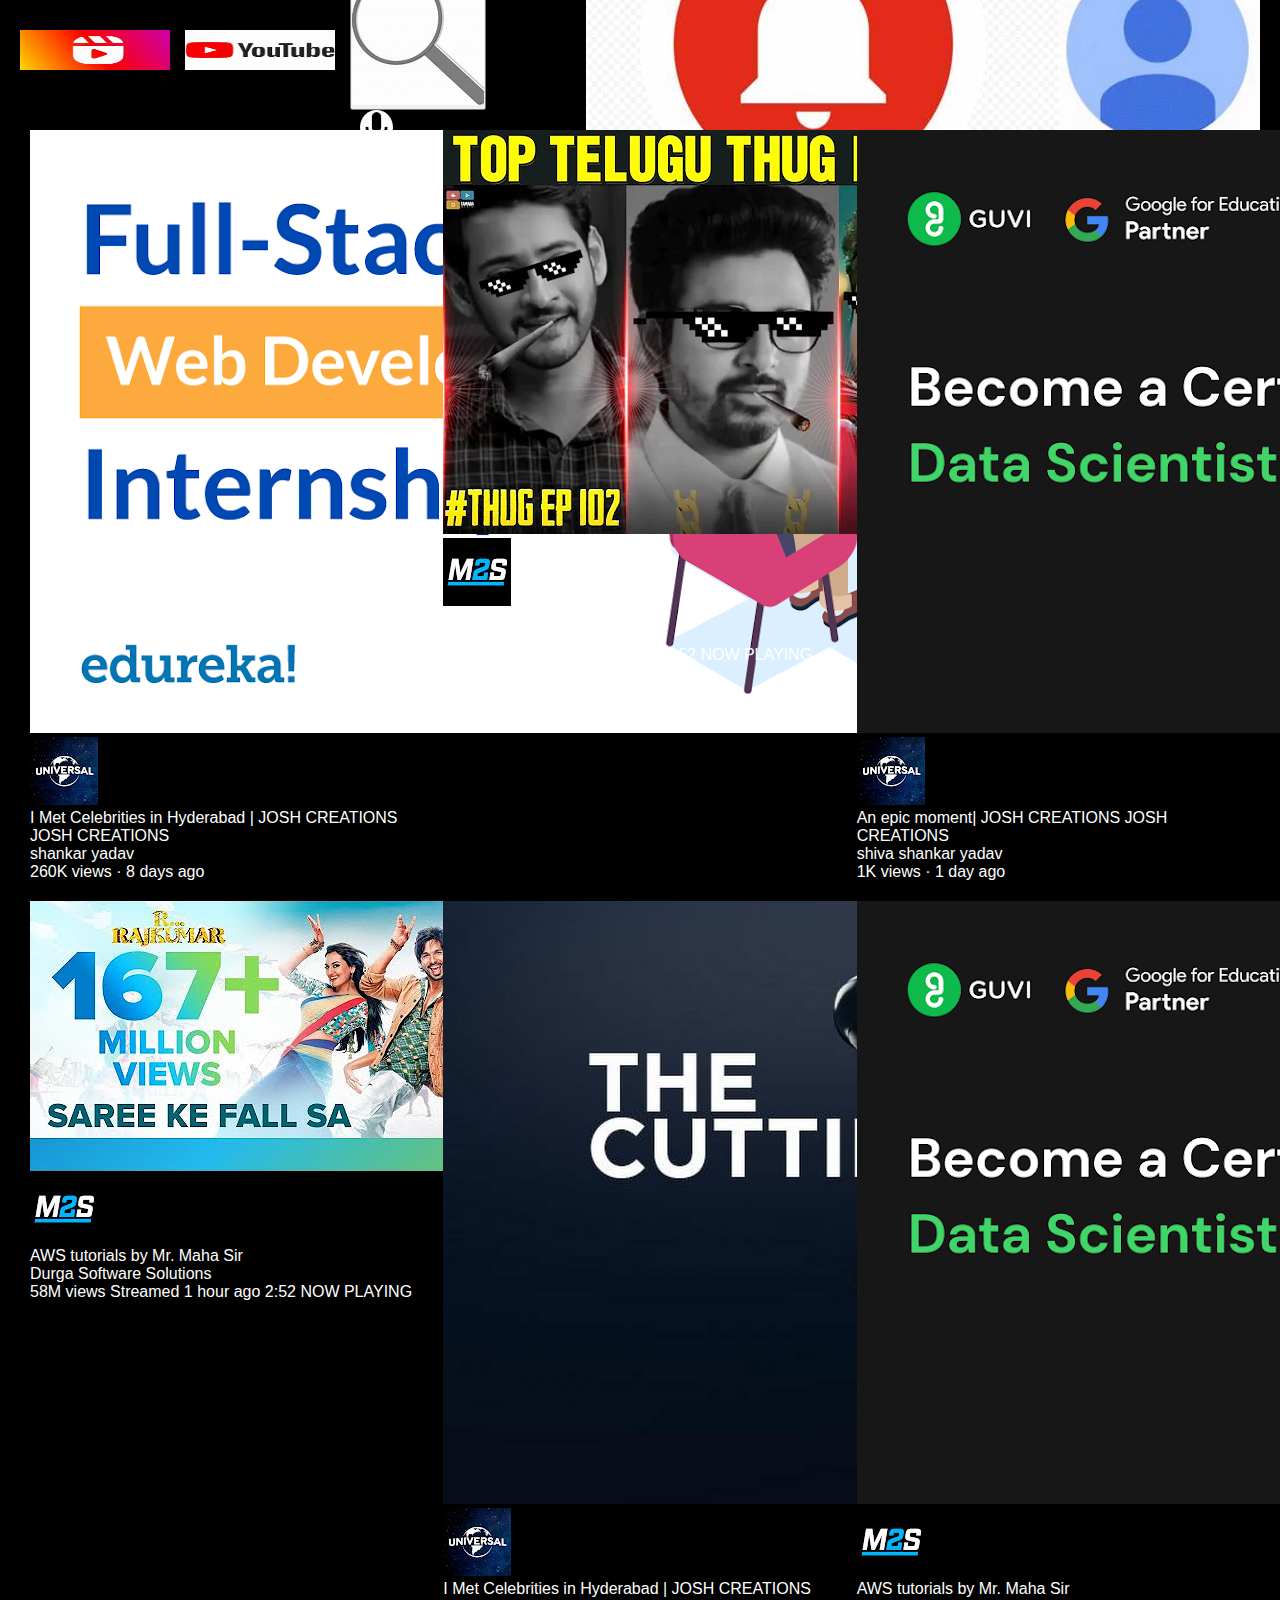
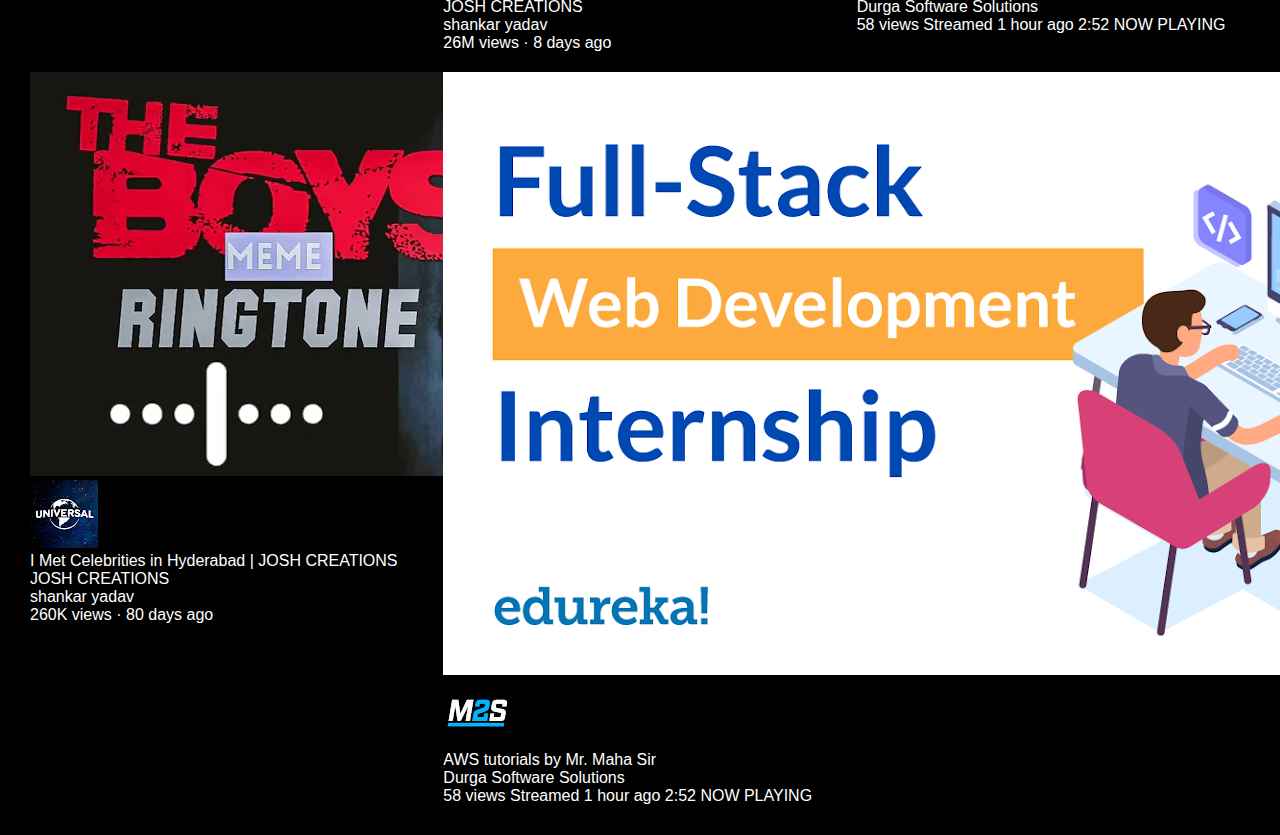
<file: oldindex.html>
<!DOCTYPE html>
<html>
   
    <head>
        <title>youtube.clone</title>
        <link rel="stylesheet" href="prgm.css">
        <link rel="preconnect" href="https://fonts.googleapis.com">
<link rel="preconnect" href="https://fonts.gstatic.com" crossorigin>
<link href="https://fonts.googleapis.com/css2?family=Roboto:wght@500&display=swap" rel="stylesheet">


    </head>
    <body>
        <div class="container">
            <div class="header">
                <div class="left-section">
                    <img class="menu" src="create-reel.jpeg">
                    <img class="tube" src="youtubelogo.jpeg">
                </div>
                <div class="middle-section">
                    <div class="search-data">
                        <div class="bar">
                            <input class="textbar" type="text" placeholder="search">
                            <button class="stool">
                                <img class="search-tool" src="search-key.jpeg">
                            </button>
                        </div>
                        <img class="mic" src="mic-you.jpeg">
                    </div>
                </div>
                <div class="right-section">
                        <img class="bell" src="bell.jpeg" href="#">
                        <img class="profile" src="profile.jpeg" href="#">
                </div>
                
            </div>
            
            <div class="video-grid">
                <div class="video-preview">
                    <div class="tumbnail-row"> 
                        <img class="tumbnail" src="tumbnail1.png">
                    </div>
                    <div class="video-info-grid">
                        <div class="channel-picture" > 
                            <img class="profile"  src="prof1.jpg"></div>
                        <div class="video-info">  
                            <p class="video-title">I Met Celebrities in Hyderabad | JOSH CREATIONS
                                JOSH CREATIONS
                            </p>
                
                        <p class="video-author">shankar yadav</p>
                
                        <p class="video-status"> 260K views &#183; 8 days ago </p>
                        </div>
                    </div>       
            </div>
            
            <div class="video-preview">
                <div class="tumbnail-row">
                    <img class="tumbnail" src="tumbnail2.jpg">
                </div>
            <div class="video-info-grid">
                <div class="channel-picture">
                    <img class="profile"  src="prof2.jpg"></div>
                    <div class="video-info">
                        <p class="video-title">AWS tutorials by Mr. Maha Sir
                            <p class="video-author">Durga Software Solutions</p>
                    
                            <p class="video-status">58 views
                                Streamed 1 hour ago
                
                                2:52
                                NOW PLAYING </p> 
                    </div>
                    </div>
            </div>
            <div class="video-preview">
                <div class="tumbnail-row"> 
                    <img class="tumbnail" src="tumbnail3.png">
                </div>
                <div class="video-info-grid">
                    <div class="channel-picture" > 
                        <img class="profile"  src="prof1.jpg"></div>
                    <div class="video-info">  
                        <p class="video-title">An epic moment| JOSH CREATIONS
                            JOSH CREATIONS
                        </p>
            
                    <p class="video-author">shiva shankar yadav</p>
            
                    <p class="video-status"> 1K views &#183; 1 day ago </p>
                    </div>
                </div>       
        </div>
        
        <div class="video-preview">
            <div class="tumbnail-row">
                <img class="tumbnail" src="tumbnail4.jpg">
            </div>
        <div class="video-info-grid">
            <div class="channel-picture">
                <img class="profile"  src="prof2.jpg"></div>
                <div class="video-info">
                    <p class="video-title">AWS tutorials by Mr. Maha Sir
                        <p class="video-author">Durga Software Solutions</p>
                
                        <p class="video-status">58M views
                            Streamed 1 hour ago
            
                            2:52
                            NOW PLAYING </p> 
                </div>
                </div>
        </div>
        <div class="video-preview">
            <div class="tumbnail-row"> 
                <img class="tumbnail" src="tumbnail5.jpg">
            </div>
            <div class="video-info-grid">
                <div class="channel-picture" > 
                    <img class="profile"  src="prof1.jpg"></div>
                <div class="video-info">  
                    <p class="video-title">I Met Celebrities in Hyderabad | JOSH CREATIONS
                        JOSH CREATIONS
                    </p>
        
                <p class="video-author">shankar yadav</p>
        
                <p class="video-status"> 26M views &#183; 8 days ago </p>
                </div>
            </div>       
    </div>
    
    <div class="video-preview">
        <div class="tumbnail-row">
            <img class="tumbnail" src="tumbnail3.png">
        </div>
    <div class="video-info-grid">
        <div class="channel-picture">
            <img class="profile"  src="prof2.jpg"></div>
            <div class="video-info">
                <p class="video-title">AWS tutorials by Mr. Maha Sir
                    <p class="video-author">Durga Software Solutions</p>
            
                    <p class="video-status">58 views
                        Streamed 1 hour ago
        
                        2:52
                        NOW PLAYING </p> 
            </div>
            </div>
    </div>
    <div class="video-preview">
        <div class="tumbnail-row"> 
            <img class="tumbnail" src="tumbnail6.webp">
        </div>
        <div class="video-info-grid">
            <div class="channel-picture" > 
                <img class="profile"  src="prof1.jpg"></div>
            <div class="video-info">  
                <p class="video-title">I Met Celebrities in Hyderabad | JOSH CREATIONS
                    JOSH CREATIONS
                </p>
    
            <p class="video-author">shankar yadav</p>
    
            <p class="video-status"> 260K views &#183; 80 days ago </p>
            </div>
        </div>       
    </div>
    
    <div class="video-preview">
    <div class="tumbnail-row">
        <img class="tumbnail" src="tumbnail1.png">
    </div>
    <div class="video-info-grid">
    <div class="channel-picture">
        <img class="profile"  src="prof2.jpg"></div>
        <div class="video-info">
            <p class="video-title">AWS tutorials by Mr. Maha Sir
                <p class="video-author">Durga Software Solutions</p>
        
                <p class="video-status">58 views
                    Streamed 1 hour ago
    
                    2:52
                    NOW PLAYING </p> 
        </div>
        </div>
    </div>
            </div> 
        </div>
            
    </body>
</html>
</file>
<file: prgm.css>
/* styles.css */

* {
    margin: 0;
    padding: 0;
    box-sizing: border-box;
    font-family: Arial, sans-serif;
}

body {
    background-color: black;
    color: white;
}

.navbar {
    display: flex;
    justify-content: space-between;
    align-items: center;
    background-color: #202020;
    color: white;
    padding: 15px 30px;
}

.logo {
    font-size: 24px;
    font-weight: bold;
}

.search-bar {
    display: flex;
    align-items: center;
    width: 50%;
}

.search-bar input {
    width: 100%;
    padding: 10px;
    border: none;
    border-radius: 20px 0 0 20px;
    outline: none;
}

.search-bar button {
    padding: 10px 15px;
    background-color: #cc0000;
    color: white;
    border: none;
    border-radius: 0 20px 20px 0;
    cursor: pointer;
}

.nav-icons i {
    font-size: 24px;
    margin-left: 20px;
    cursor: pointer;
}

.video-grid {
    display: grid;
    grid-template-columns: repeat(auto-fit, minmax(320px, 1fr));
    gap: 20px;
    padding: 30px;
}

.video {
    background: white;
    padding: 10px;
    border-radius: 8px;
    box-shadow: 0 0 10px rgba(0, 0, 0, 0.1);
}

.video img {
    width: 100%;
    border-radius: 8px;
}

.video h3 {
    margin: 10px 0 5px;
    font-size: 18px;
}

.video p {
    color: #606060;
    font-size: 14px;
}
body {
    margin: 0;
    font-family: 'Roboto', sans-serif;
    cursor: pointer;
}
.header {
    align-items: center;
    max-height: 100px;
    background-color: black;
    display: flex;
    justify-content: space-between;
    align-items: center;
    padding: 15px 20px;
    color: white;
    box-shadow: 0 1px 5px rgba(0, 0, 0, 0.1);
}
.left-section, .middle-section, .right-section {
    display: flex;
    align-items: center;
}
.left-section img {
    height: 40px;
    width: 150px;
    margin-right: 15px;
}
.middle-section {
    flex: 1;
    max-width: 600px;
    cursor: pointer;
}
.search-bar {
    flex: 1;
    display: flex;
    align-items: center;
    border: 1px solid #ccc;
    border-radius: 20px;
    overflow: hidden;
}
.search-bar input {
    flex: 1;
    padding: 10px;
    border: none;
    outline: none;
    font-size: 16px;
}
.search-bar button {
    background-color: #f1f1f1;
    border: none;
    padding: 10px;
    cursor: pointer;
}
.mic {
    margin-left: 10px;
    cursor: pointer;
    height: 35px;
    border-radius: 50%;
}

.right-section button {
    padding: 8px 16px;
    border: none;
    background-color: white;
    color: black;
    border-radius: 5px;
    cursor: pointer;
    font-size: 14px;
    margin-left: 20px;
}
.prof{
    max-height: fit-content;
}
</file>
